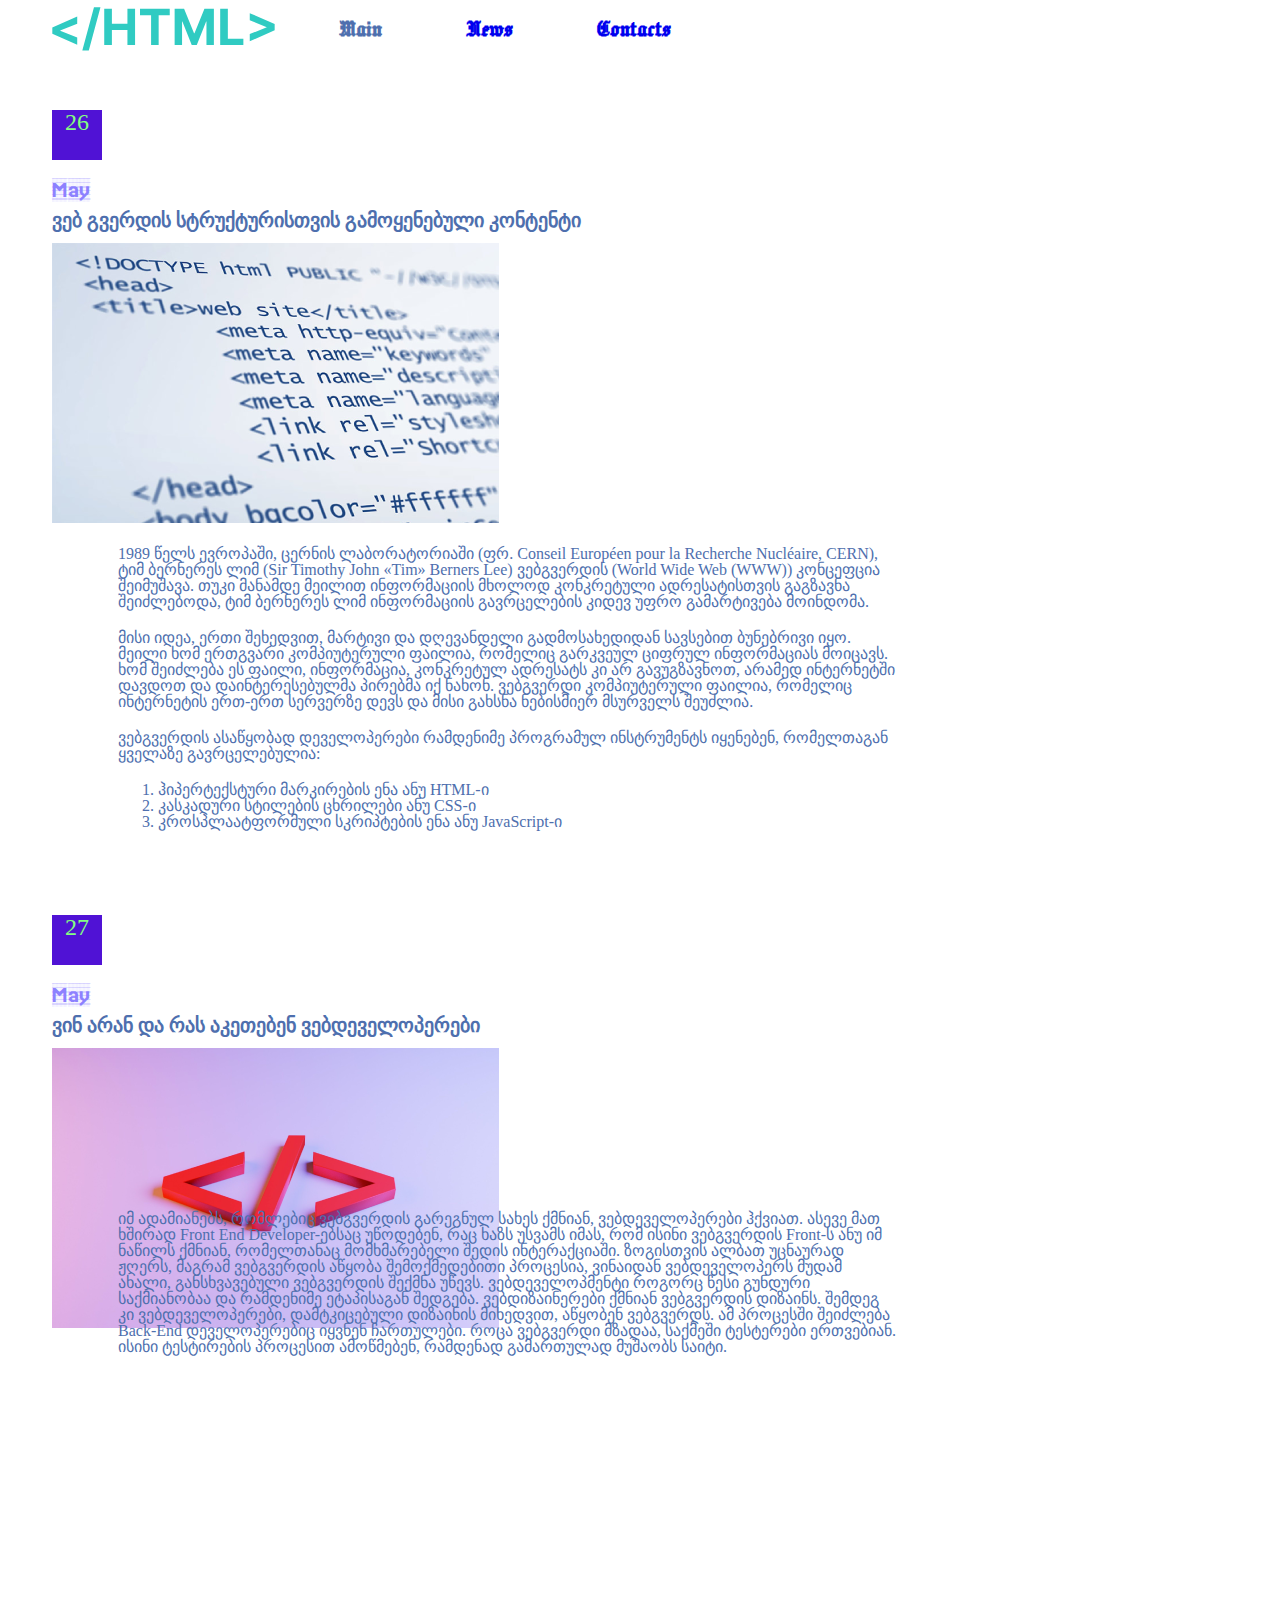
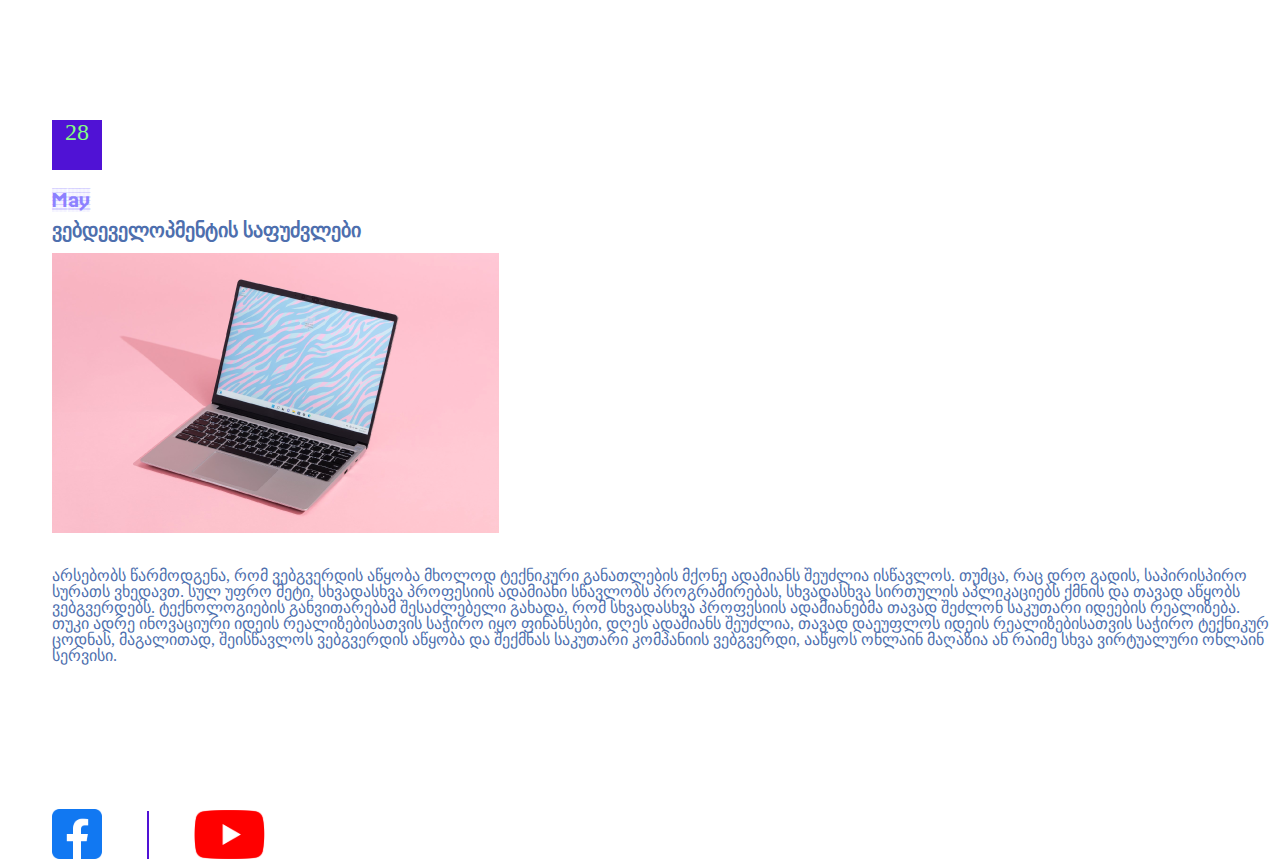
<file: index.html>
<!DOCTYPE html>
<html>
<head>
	<link rel="stylesheet" type="text/css" href="css/reset.css">
	<link rel="stylesheet" type="text/css" href="css/styles.css">
	<title></title>
</head>
<body>
	<header>
		<img class="logo" src="./images/HTML_.svg">
		<nav class="navbar">
			<ul>
				<li class="header-item main-color" >
					<a>Main</a>
				</li>
				<li class="header-item" >
					<a href="./pages/news.html">News</a>
				</li>
				<li class="header-item" >
					<a href="./pages/contact.html">Contacts</a>
				</li>
			</ul>
		</nav>
	</header>
	<main>
		<section>
			<p class="date">26</p>
			<p class="month">May</p>
			<h2 class="section-header">ვებ გვერდის სტრუქტურისთვის გამოყენებული კონტენტი</h2>
			<img class="section-img1" src="./images/news-pic-1.svg">
			<div class="section-div1">
				<p class="section-description1"> 
					1989 წელს ევროპაში, ცერნის ლაბორატორიაში (ფრ. Conseil Européen pour la Recherche Nucléaire, CERN), ტიმ ბერნერეს ლიმ (Sir Timothy John «Tim» Berners Lee) ვებგვერდის (World Wide Web (WWW)) კონცეფცია შეიმუშავა. თუკი მანამდე მეილით ინფორმაციის მხოლოდ კონკრეტული ადრესატისთვის გაგზავნა შეიძლებოდა, ტიმ ბერნერეს ლიმ ინფორმაციის გავრცელების კიდევ უფრო გამარტივება მოინდომა.
				</p>
				<p class="section-description1"> 
					მისი იდეა, ერთი შეხედვით, მარტივი და დღევანდელი გადმოსახედიდან სავსებით ბუნებრივი იყო. მეილი ხომ ერთგვარი კომპიუტერული ფაილია, რომელიც გარკვეულ ციფრულ ინფორმაციას მოიცავს. ხომ შეიძლება ეს ფაილი, ინფორმაცია, კონკრეტულ ადრესატს კი არ გავუგზავნოთ, არამედ ინტერნეტში დავდოთ და დაინტერესებულმა პირებმა იქ ნახონ. ვებგვერდი კომპიუტერული ფაილია, რომელიც ინტერნეტის ერთ-ერთ სერვერზე დევს და მისი გახსნა ნებისმიერ მსურველს შეუძლია.
				</p>
				<p class="section-description1"> 
					ვებგვერდის ასაწყობად დეველოპერები რამდენიმე პროგრამულ ინსტრუმენტს იყენებენ, რომელთაგან ყველაზე გავრცელებულია:
				</p>
				<ol class="section-description1">
					<li>ჰიპერტექსტური მარკირების ენა ანუ HTML-ი</li>
					<li>კასკადური სტილების ცხრილები ანუ CSS-ი</li>
					<li>კროსპლაატფორმული სკრიპტების ენა ანუ JavaScript-ი</li>
				</ol>
			</div>
		</section>
		<section>
			<p class="date">27</p>
			<p class="month">May</p>
			<h2 class="section-header">ვინ არან და რას აკეთებენ ვებდეველოპერები</h2>
			<img class="section-img1" src="./images/news_pic_2.svg">
			<div class="section-div1">
				<p class="section-description1 section2-text">იმ ადამიანებს, რომლებიც ვებგვერდის გარეგნულ სახეს ქმნიან, ვებდეველოპერები ჰქვიათ. ასევე მათ ხშირად Front End Developer-ებსაც უწოდებენ, რაც ხაზს უსვამს იმას, რომ ისინი ვებგვერდის Front-ს ანუ იმ ნაწილს ქმნიან, რომელთანაც მომხმარებელი შედის ინტერაქციაში. ზოგისთვის ალბათ უცნაურად ჟღერს, მაგრამ ვებგვერდის აწყობა შემოქმედებითი პროცესია, ვინაიდან ვებდეველოპერს მუდამ ახალი, განსხვავებული ვებგვერდის შექმნა უწევს. ვებდეველოპმენტი როგორც წესი გუნდური საქმიანობაა და რამდენიმე ეტაპისაგან შედგება. ვებდიზაინერები ქმნიან ვებგვერდის დიზაინს. შემდეგ კი ვებდეველოპერები, დამტკიცებული დიზაინის მიხედვით, აწყობენ ვებგვერდს. ამ პროცესში შეიძლება Back-End დეველოპერებიც იყვნენ ჩართულები. როცა ვებგვერდი მზადაა, საქმეში ტესტერები ერთვებიან. ისინი ტესტირების პროცესით ამოწმებენ, რამდენად გამართულად მუშაობს საიტი.</p>
				
			</div>
			
		</section>
		<section>
			<p class="date">28</p>
			<p class="month">May</p>
			<h2 class="section-header">ვებდეველოპმენტის საფუძვლები</h2>
			<img class="section-img1" src="./images/news_pic_3.svg">
			<p class="section-description1 section3-text">არსებობს წარმოდგენა, რომ ვებგვერდის აწყობა მხოლოდ ტექნიკური განათლების მქონე ადამიანს შეუძლია ისწავლოს. თუმცა, რაც დრო გადის, საპირისპირო სურათს ვხედავთ. სულ უფრო მეტი, სხვადასხვა პროფესიის ადამიანი სწავლობს პროგრამირებას, სხვადასხვა სირთულის აპლიკაციებს ქმნის და თავად აწყობს ვებგვერდებს. ტექნოლოგიების განვითარებამ შესაძლებელი გახადა, რომ სხვადასხვა პროფესიის ადამიანებმა თავად შეძლონ საკუთარი იდეების რეალიზება. თუკი ადრე ინოვაციური იდეის რეალიზებისათვის საჭირო იყო ფინანსები, დღეს ადამიანს შეუძლია, თავად დაეუფლოს იდეის რეალიზებისათვის საჭირო ტექნიკურ ცოდნას, მაგალითად, შეისწავლოს ვებგვერდის აწყობა და შექმნას საკუთარი კომპანიის ვებგვერდი, ააწყოს ონლაინ მაღაზია ან რაიმე სხვა ვირტუალური ონლაინ სერვისი.
		</section>
	
	</main>
	<footer class="footer-main">
		<img src="./images/facebook.svg">
		<span class="line1" style="margin-left: 41px; margin-right: 41px;"></span>
		<img src="./images/youtube.svg">
	</footer>
	




</body>
</html>
</file>
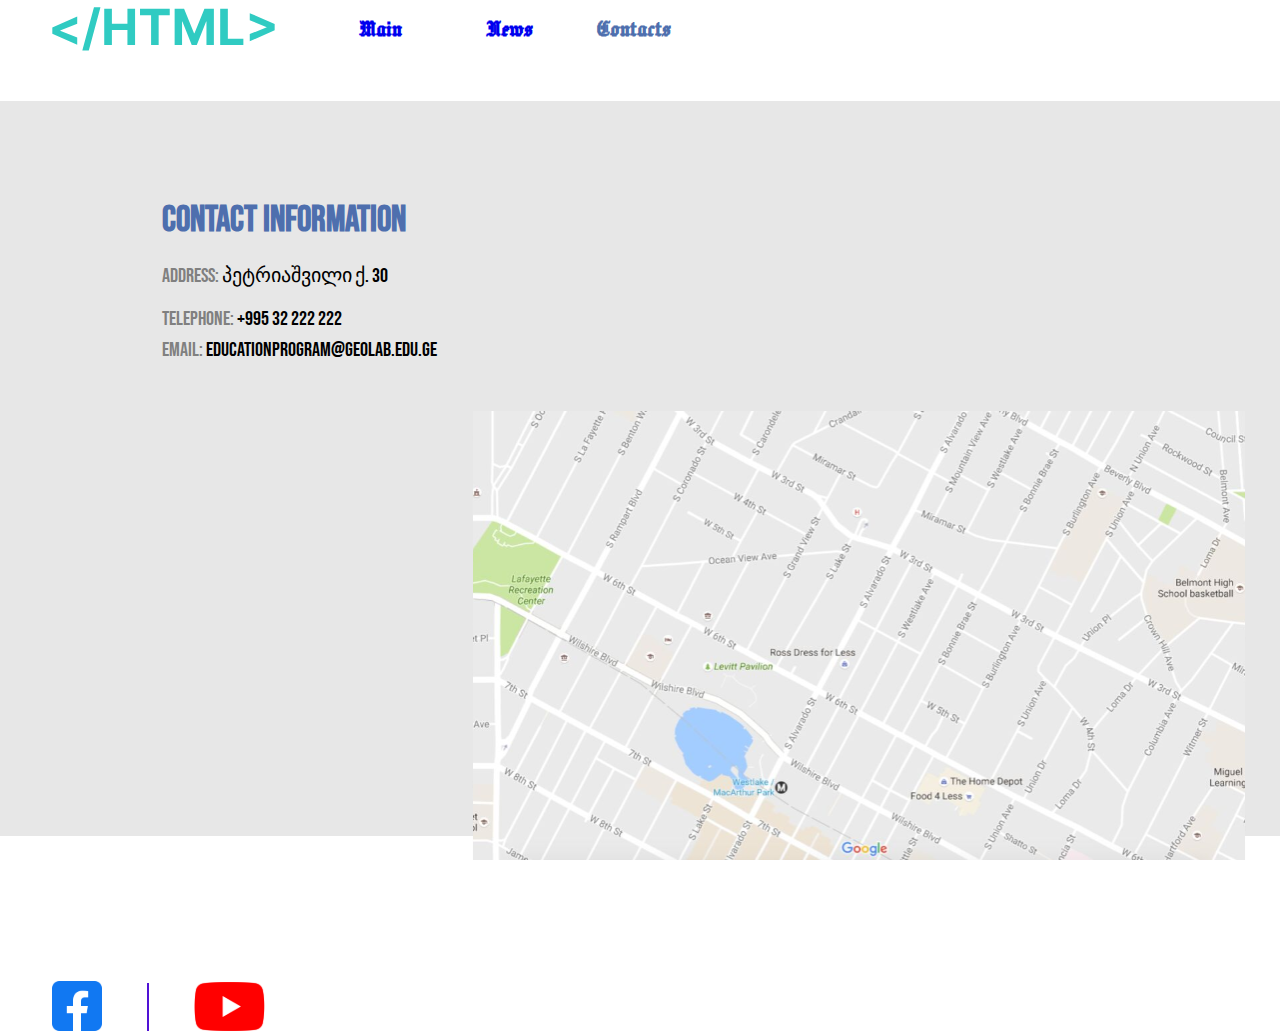
<file: pages/contact.html>
<!DOCTYPE html>
<html lang="en">
<head>
    <meta charset="UTF-8">
    <meta http-equiv="X-UA-Compatible" content="IE=edge">
    <meta name="viewport" content="width=device-width, initial-scale=1.0">
    <title>Document</title>
    <link rel="stylesheet" href="../css/reset.css">
    <link rel="stylesheet" href="../css/styles.css">
</head>
<body>
    <header>
        <img class="logo" src="../images/HTML_.svg">
        <nav class="navbar">
            <ul>
                <li class="header-item" >
                    <a href="../index.html">Main</a>
                </li>
                <li class="header-item" >
                    <a href="./news.html">News</a>
                </li>
                <li class="header-item main-color" >
                    <a>Contacts</a>
                </li>
            </ul>
        </nav>

    </header>
    <main class="contact-main">
        <section class="text-div">
            <h2 class="contact-header">Contact information</h2>
			<p class="Diff_P " style="margin-bottom: 23px ;">Address: <span style="color: black;">პეტრიაშვილი ქ. 30</span></p>
			<p class="Diff_P" style="margin-bottom: 11px ;">Telephone: <span style="color: black;">+995 32 222 222</span></p>
			<p class="Diff_P">Email: <span style="color: black;">Educationprogram@geolab.edu.ge</span></p>
            
        </section>
        <img src="../images/map.svg" alt="" class="contact-img">
    </main>
    <footer class="footer-main" class="footer-contact">
		<img src="../images/facebook.svg">
		<span class="line1" style="margin-left: 41px; margin-right: 41px;"></span>
		<img src="../images/youtube.svg">
	</footer >
    
</body>
</html>
</file>
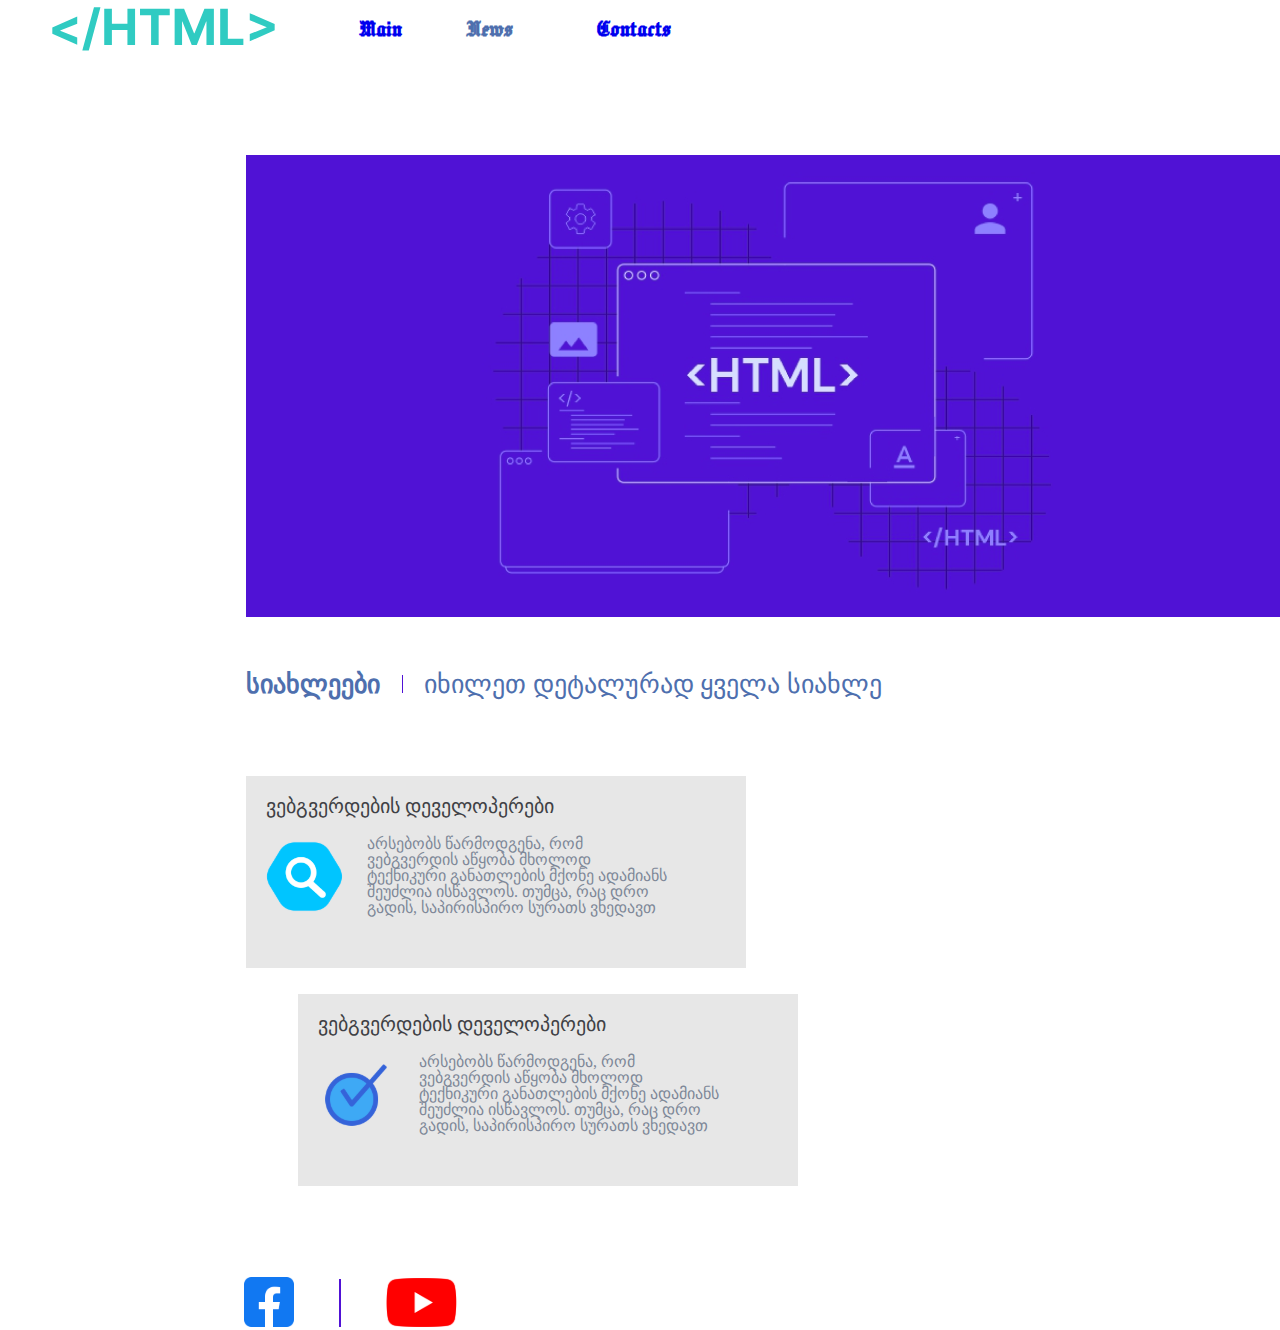
<file: pages/news.html>
<!DOCTYPE html>
<html lang="en">
<head>
    <meta charset="UTF-8">
    <meta http-equiv="X-UA-Compatible" content="IE=edge">
    <meta name="viewport" content="width=device-width, initial-scale=1.0">
    <title>Document</title>
    <link rel="stylesheet" href="../css/reset.css">
    <link rel="stylesheet" href="../css/styles.css">
</head>
<body>
    <header>
        <img class="logo" src="../images/HTML_.svg">
        <nav class="navbar">
            <ul>
                <li class="header-item" >
                    <a href="../index.html">Main</a>
                </li>
                <li class="header-item main-color" >
                    <a>News</a>
                </li>
                <li class="header-item" >
                    <a href="./contact.html">Contacts</a>
                </li>
            </ul>
        </nav>
    </header>
    <main class="main-news">
        <section class="news-section1">
            <img src="../images/HTML_NEWS.svg" alt="" class="news-img1">
        </section>
        <section>
			<h2 class="news-section-header">სიახლეები</h2>
            <span class="line2" style="margin-left: 18px; margin-right: 17px;"></span>
            <h2 class="news-section-post-header">იხილეთ დეტალურად ყველა სიახლე</h2>
		
		</section>
        <section>
            <div class="container">
                <h3>ვებგვერდების დეველოპერები</h3>
                <img src="../images/news-pic2.svg">
                <p>არსებობს წარმოდგენა, რომ ვებგვერდის აწყობა მხოლოდ ტექნიკური განათლების მქონე ადამიანს შეუძლია ისწავლოს. თუმცა, რაც დრო გადის, საპირისპირო სურათს ვხედავთ</p>
            </div>
        
            <div class="container container1">
                <h3>ვებგვერდების დეველოპერები</h3>
                <img src="../images/news-pic1.svg">
                <p>არსებობს წარმოდგენა, რომ ვებგვერდის აწყობა მხოლოდ ტექნიკური განათლების მქონე ადამიანს შეუძლია ისწავლოს. თუმცა, რაც დრო გადის, საპირისპირო სურათს ვხედავთ</p>
            </div>
        
        </section>
    </main>
    <footer class="footer-news">
		<img src="../images/facebook.svg">
		<span class="line1" style="margin-left: 41px; margin-right: 41px;"></span>
		<img src="../images/youtube.svg">
	</footer>

    
</body>
</html>
</file>
<file: css/styles.css>
@import url('https://fonts.googleapis.com/css2?family=Bebas+Neue&family=Jacquard+24&family=Jersey+20+Charted&display=swap');
@import url('https://fonts.googleapis.com/css2?family=Bebas+Neue&family=Jacquard+24&family=Jersey+20+Charted&display=swap');
@import url('https://fonts.googleapis.com/css2?family=Bebas+Neue&family=Jacquard+24&family=Jersey+20+Charted&display=swap');

a {
	text-decoration: none !important;
}

.navbar {
	display: inline-block;
	vertical-align: middle;
	font-family: "Jacquard 24", system-ui;
  	font-weight: 400;
  	font-style: normal;
}

.logo {
	width: 223px;
	height: 58px;
	vertical-align: middle;
	margin-left: 52px;
	
}

.header-item {
	font-size: 24px;
	color: #8D81FF;
	font-weight: bold;
	display: inline-block;
	margin-left: 80px;
	
}

.main-color {
	color: #4E6FAE;
	margin-left: 60px;
}



.date {
	width: 50px;
	height: 50px;
	background-color: #5012D5;
	font-size: 24px;
	color: #84FF81;
	text-align: center;
	margin-bottom: 18px;
	

}

.month {
	font-size: 24px;
	color: #8D81FF;
	margin-bottom:8px ;
	font-family: "Jersey 20 Charted", sans-serif;
  	font-weight: 400;
  	font-style: normal;
}

section {
	margin-left: 52px;
	margin-top: 52px;
}

.section-header {
	font-size: 20px;
	font-weight: bold;
	color: #4E6FAE;
}

.section-img1{
	width: 447px;
	height: 280px;
	margin-top: 13px;
}

.section-div1{
	display: inline-block;
	margin-left: 66px;
	width: 778px;
	height: 337px;
}


.section-description1 {
	font-size: 16px;
	color: #4E6FAE;
	margin-top: 20px;
}

.section2-text{
	position: relative;
	bottom: 140px;
}

.section3-text{
	margin-top: 32px;
}

.footer-main {
	margin-left: 52px;
	margin-top: 145px;
}

.line1 {
	width: 2px;
	height: 48px;
	display: inline-block;
	background: #5012D5;
}

.main-news{
	margin-left: 194px;
	margin-top: 97px;
}

.news-img1{
	width: 1052px;
	height: 462px;
}

.news-section-header {
	font-size: 26px;
	font-weight: bold;
	color: #4E6FAE;
	display: inline-block;
}

.line2 {
	width: 1px;
	height: 18px;
	display: inline-block;
	background: #5012D5;
}

.news-section-post-header {
	font-size: 26px;
	font-weight: 400px;
	color: #4E6FAE;
	display: inline-block;
}




.container {
	width: 500px;
	height: 192px;
	background-color: #E7E7E7;
	margin-top: 26px;
	padding: 20px;
	display: inline-block;
}

.container h3 {
	font-size: 20px;
	color: #3F4145;
	margin-bottom: 20px;
}

.container p {
	display: inline-block;
	width: 300px;
	vertical-align: middle;
	font-size: 16px;
	color: #7E8898;
}


.container img {
	margin-right: 20px;
    vertical-align: middle;
	width: 77px;
	height: 77px;
}

.container1 {
	margin-left: 52px;
	margin-bottom: 91px;
}

.footer-news{
	margin-left: 244px;
}

.contact-main{
	height: 735px;
	background-color: #E7E7E7;
	margin-top: 43px;
}

.contact-header{
	font-weight: bold;
	font-size: 36px;
	color: #4E6FAE;
	margin-bottom: 27px;
	
}

.text-div{
	margin-left: 162px;
	margin-bottom: 93px;
	display: inline-block;
	position: relative;
	top: 50px;
	font-family: "Bebas Neue", sans-serif;
  	font-weight: 400;
  	font-style: normal;
	
}

.Diff_P{
	font-size: 20px;
	color: gray;
	
}

.contact-img{
	width: 844px;
	height: 449px;
	display: inline-block;
	position: absolute;
	bottom: 40px;
}

.footer-contact{
	margin-top: 106px;
	margin-left: 96px;
}
</file>
